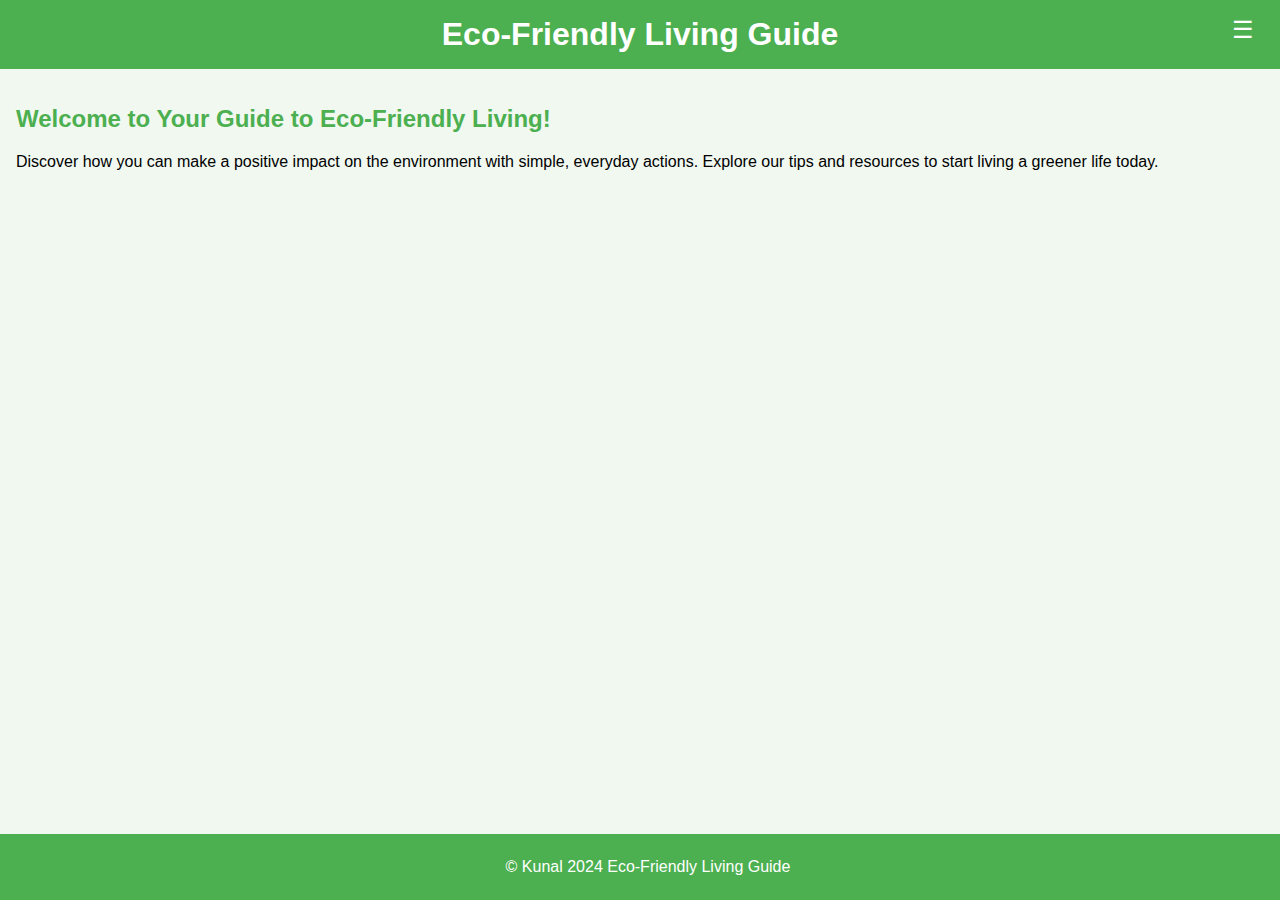
<file: index.html>
<!DOCTYPE html>
<html lang="en">
<head>
    <meta charset="UTF-8">
    <meta name="viewport" content="width=device-width, initial-scale=1.0">
    <title>Eco-Friendly Living Guide</title>
    <link rel="stylesheet" href="styles.css">
</head>
<body>
    <header>
        <h1>Eco-Friendly Living Guide</h1>
        <button id="navToggle" class="nav-toggle">☰</button>
        <nav id="slideNav" class="slide-nav">
            <ul>
                <li><a href="index.html">Home</a></li>
                <li><a href="reduce.html">Reduce</a></li>
                <li><a href="reuse.html">Reuse</a></li>
                <li><a href="recycle.html">Recycle</a></li>
                <li><a href="tips.html">Tips</a></li>
                <li><a href="resources.html">Resources</a></li>
            </ul>
        </nav>
    </header>
    <main>
        <section>
            <h2>Welcome to Your Guide to Eco-Friendly Living!</h2>
            <p>Discover how you can make a positive impact on the environment with simple, everyday actions. Explore our tips and resources to start living a greener life today.</p>
        </section>
    </main>
    <footer>
        <p>&copy; Kunal 2024 Eco-Friendly Living Guide</p>
    </footer>

    <script>
        document.getElementById('navToggle').addEventListener('click', function() {
            document.getElementById('slideNav').classList.toggle('open');
        });
    </script>
</body>
</html>
</file>
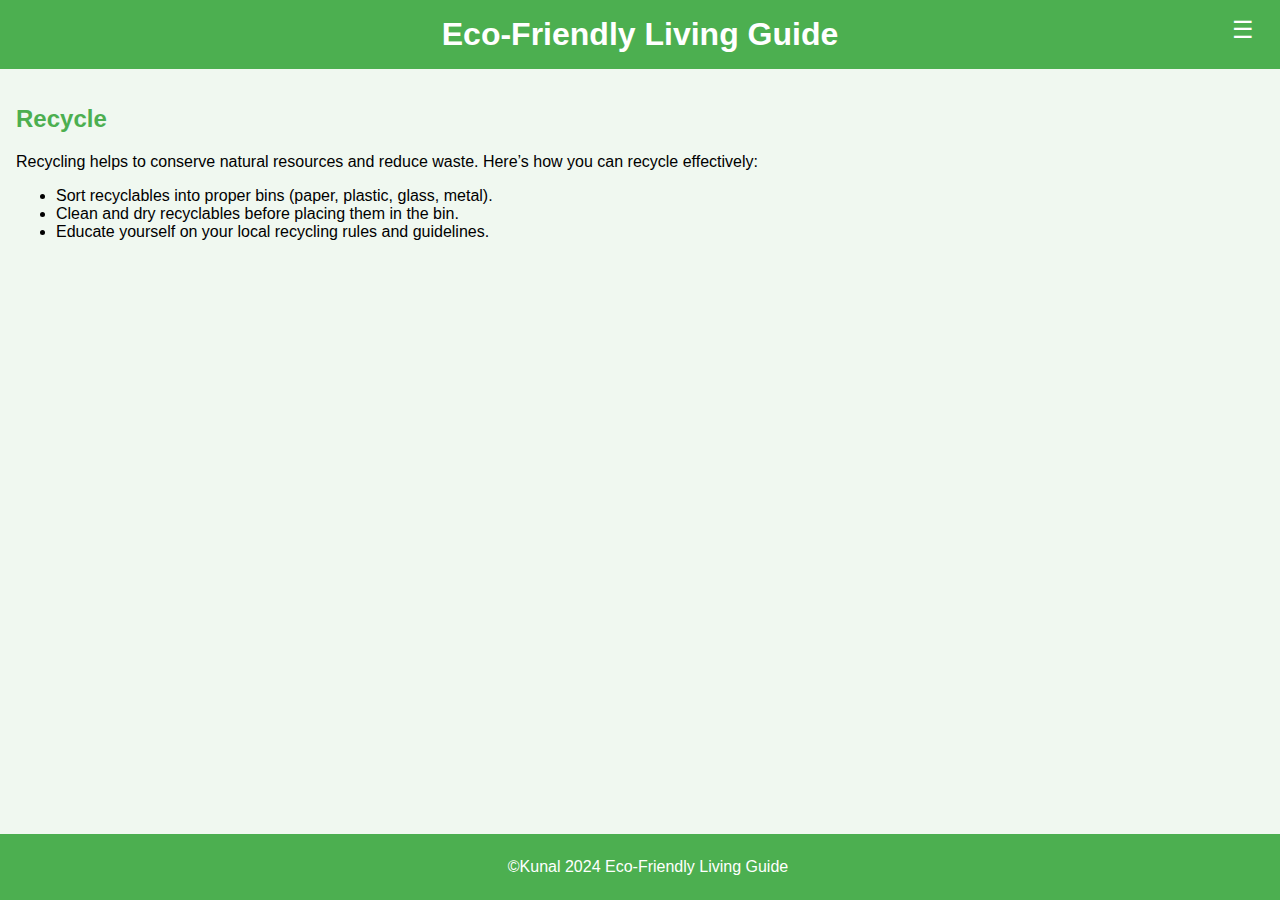
<file: recycle.html>
<!DOCTYPE html>
<html lang="en">
<head>
    <meta charset="UTF-8">
    <meta name="viewport" content="width=device-width, initial-scale=1.0">
    <title>Eco-Friendly Resources</title>
    <link rel="stylesheet" href="styles.css">
</head>
<body>
    <header>
        <h1>Eco-Friendly Living Guide</h1>
        <button id="navToggle" class="nav-toggle">☰</button>
        <nav id="slideNav" class="slide-nav">
            <ul>
                <li><a href="index.html">Home</a></li>
                <li><a href="reduce.html">Reduce</a></li>
                <li><a href="reuse.html">Reuse</a></li>
                <li><a href="recycle.html">Recycle</a></li>
                <li><a href="tips.html">Tips</a></li>
                <li><a href="resources.html">Resources</a></li>
            </ul>
        </nav>
    </header>
    <main>
        <section>
            <h2>Recycle</h2>
            <p>Recycling helps to conserve natural resources and reduce waste. Here’s how you can recycle effectively:</p>
            <ul>
                <li>Sort recyclables into proper bins (paper, plastic, glass, metal).</li>
                <li>Clean and dry recyclables before placing them in the bin.</li>
                <li>Educate yourself on your local recycling rules and guidelines.</li>
            </ul>
        </section>
    </main>
    <footer>
        <p>&copy;Kunal 2024 Eco-Friendly Living Guide</p>
    </footer>

    <script>
        document.getElementById('navToggle').addEventListener('click', function() {
            document.getElementById('slideNav').classList.toggle('open');
        });
    </script>

</body>
</html>
</file>
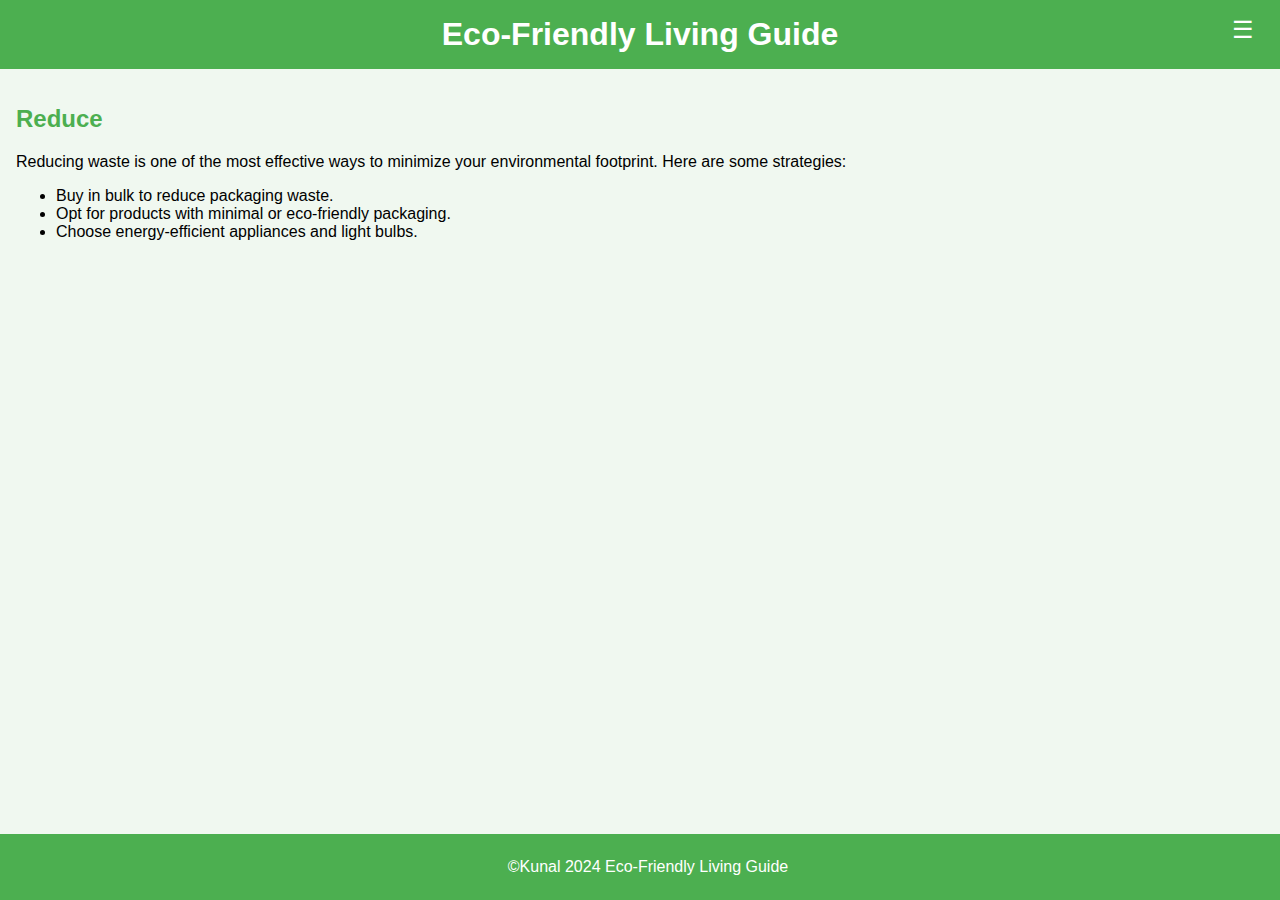
<file: reduce.html>
<!DOCTYPE html>
<html lang="en">
<head>
    <meta charset="UTF-8">
    <meta name="viewport" content="width=device-width, initial-scale=1.0">
    <title>Eco-Friendly Resources</title>
    <link rel="stylesheet" href="styles.css">
</head>
<body>
    <header>
        <h1>Eco-Friendly Living Guide</h1>
        <button id="navToggle" class="nav-toggle">☰</button>
        <nav id="slideNav" class="slide-nav">
            <ul>
                <li><a href="index.html">Home</a></li>
                <li><a href="reduce.html">Reduce</a></li>
                <li><a href="reuse.html">Reuse</a></li>
                <li><a href="recycle.html">Recycle</a></li>
                <li><a href="tips.html">Tips</a></li>
                <li><a href="resources.html">Resources</a></li>
            </ul>
        </nav>
    </header>
    <main>
        <section>
            <h2>Reduce</h2>
            <p>Reducing waste is one of the most effective ways to minimize your environmental footprint. Here are some strategies:</p>
            <ul>
                <li>Buy in bulk to reduce packaging waste.</li>
                <li>Opt for products with minimal or eco-friendly packaging.</li>
                <li>Choose energy-efficient appliances and light bulbs.</li>
            </ul>
        </section>
    </main>
    <footer>
        <p>&copy;Kunal 2024 Eco-Friendly Living Guide</p>
    </footer>

    <script>
        document.getElementById('navToggle').addEventListener('click', function() {
            document.getElementById('slideNav').classList.toggle('open');
        });
    </script>

</body>
</html>
</file>
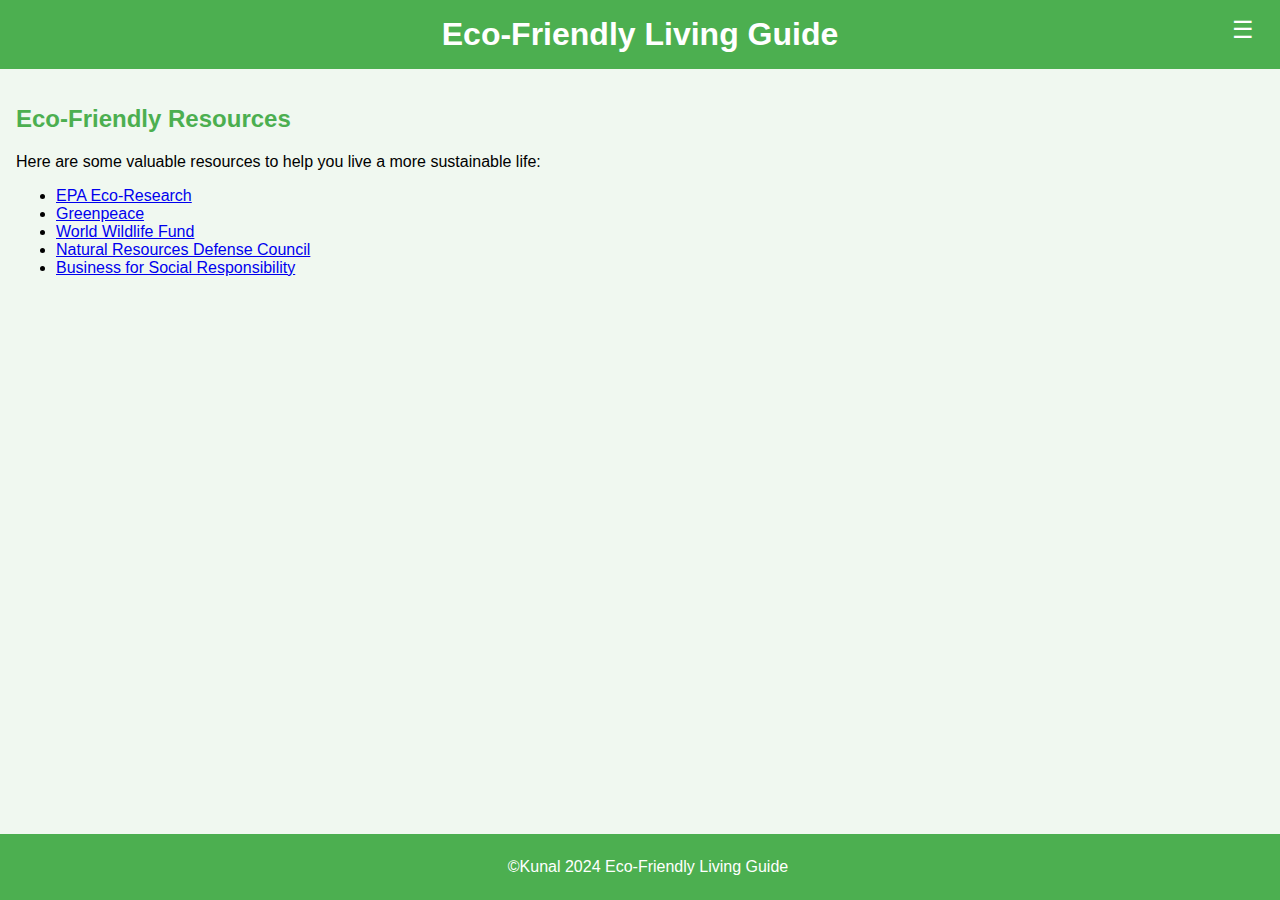
<file: resources.html>
<!DOCTYPE html>
<html lang="en">
<head>
    <meta charset="UTF-8">
    <meta name="viewport" content="width=device-width, initial-scale=1.0">
    <title>Eco-Friendly Resources</title>
    <link rel="stylesheet" href="styles.css">
</head>
<body>
    <header>
        <h1>Eco-Friendly Living Guide</h1>
        <button id="navToggle" class="nav-toggle">☰</button>
        <nav id="slideNav" class="slide-nav">
            <ul>
                <li><a href="index.html">Home</a></li>
                <li><a href="reduce.html">Reduce</a></li>
                <li><a href="reuse.html">Reuse</a></li>
                <li><a href="recycle.html">Recycle</a></li>
                <li><a href="tips.html">Tips</a></li>
                <li><a href="resources.html">Resources</a></li>
            </ul>
        </nav>
    </header>
    <main>
        <section>
            <h2>Eco-Friendly Resources</h2>
            <p>Here are some valuable resources to help you live a more sustainable life:</p>
            <ul>
                <li><a href="https://www.epa.gov/eco-research">EPA Eco-Research</a></li>
                <li><a href="https://www.greenpeace.org/">Greenpeace</a></li>
                <li><a href="https://www.worldwildlife.org/">World Wildlife Fund</a></li>
                <li><a href="https://www.nrdc.org/">Natural Resources Defense Council</a></li>
                <li><a href="https://www.bsr.org/en/">Business for Social Responsibility</a></li>
            </ul>
        </section>
    </main>
    <footer>
        <p>&copy;Kunal 2024 Eco-Friendly Living Guide</p>
    </footer>

    <script>
        document.getElementById('navToggle').addEventListener('click', function() {
            document.getElementById('slideNav').classList.toggle('open');
        });
    </script>

</body>
</html>
</file>
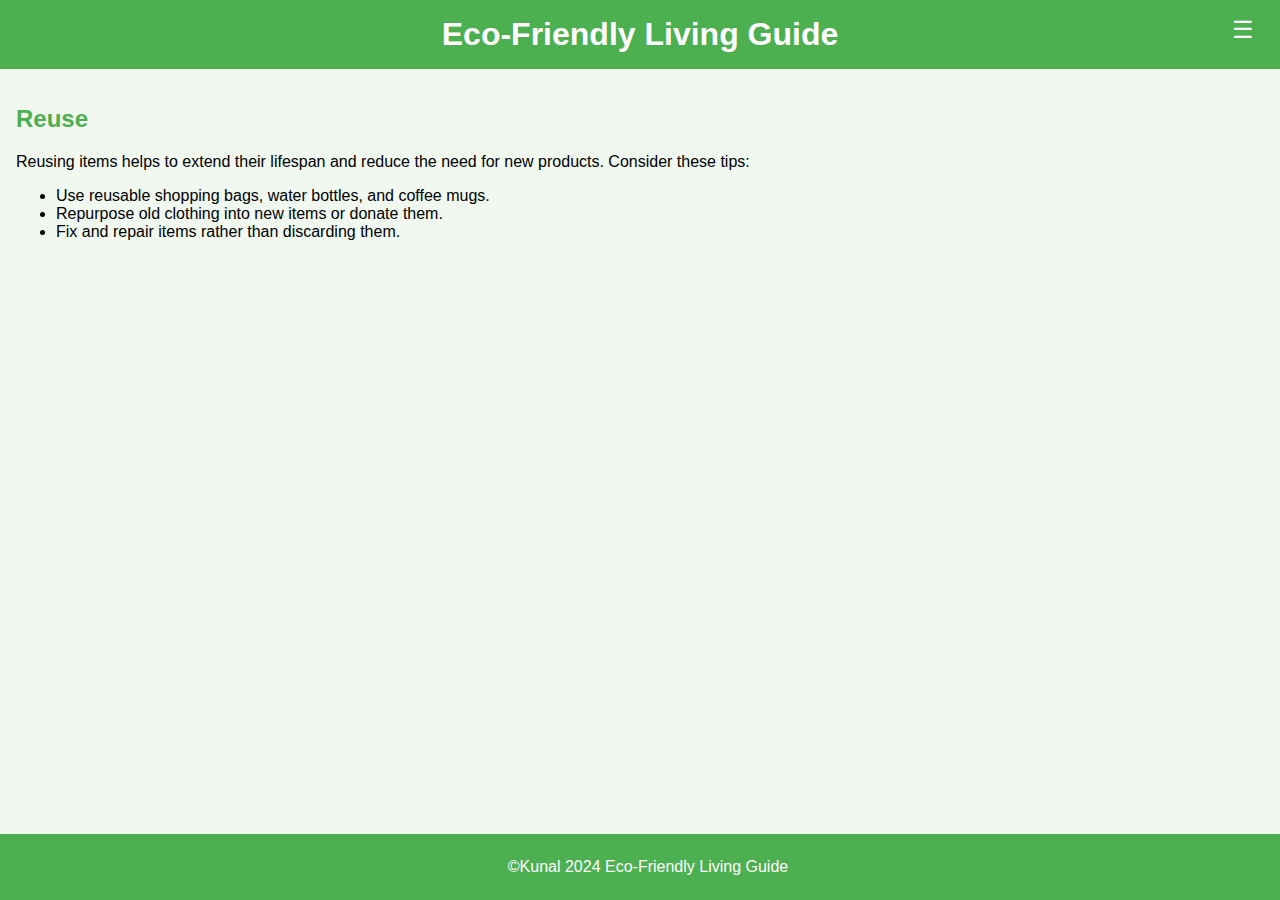
<file: reuse.html>
<!DOCTYPE html>
<html lang="en">
<head>
    <meta charset="UTF-8">
    <meta name="viewport" content="width=device-width, initial-scale=1.0">
    <title>Eco-Friendly Resources</title>
    <link rel="stylesheet" href="styles.css">
</head>
<body>
    <header>
        <h1>Eco-Friendly Living Guide</h1>
        <button id="navToggle" class="nav-toggle">☰</button>
        <nav id="slideNav" class="slide-nav">
            <ul>
                <li><a href="index.html">Home</a></li>
                <li><a href="reduce.html">Reduce</a></li>
                <li><a href="reuse.html">Reuse</a></li>
                <li><a href="recycle.html">Recycle</a></li>
                <li><a href="tips.html">Tips</a></li>
                <li><a href="resources.html">Resources</a></li>
            </ul>
        </nav>
    </header>
    <main>
        <section>
            <h2>Reuse</h2>
            <p>Reusing items helps to extend their lifespan and reduce the need for new products. Consider these tips:</p>
            <ul>
                <li>Use reusable shopping bags, water bottles, and coffee mugs.</li>
                <li>Repurpose old clothing into new items or donate them.</li>
                <li>Fix and repair items rather than discarding them.</li>
            </ul>
        </section>
    </main>
    <footer>
        <p>&copy;Kunal 2024 Eco-Friendly Living Guide</p>
    </footer>

    <script>
        document.getElementById('navToggle').addEventListener('click', function() {
            document.getElementById('slideNav').classList.toggle('open');
        });
    </script>

</body>
</html>
</file>
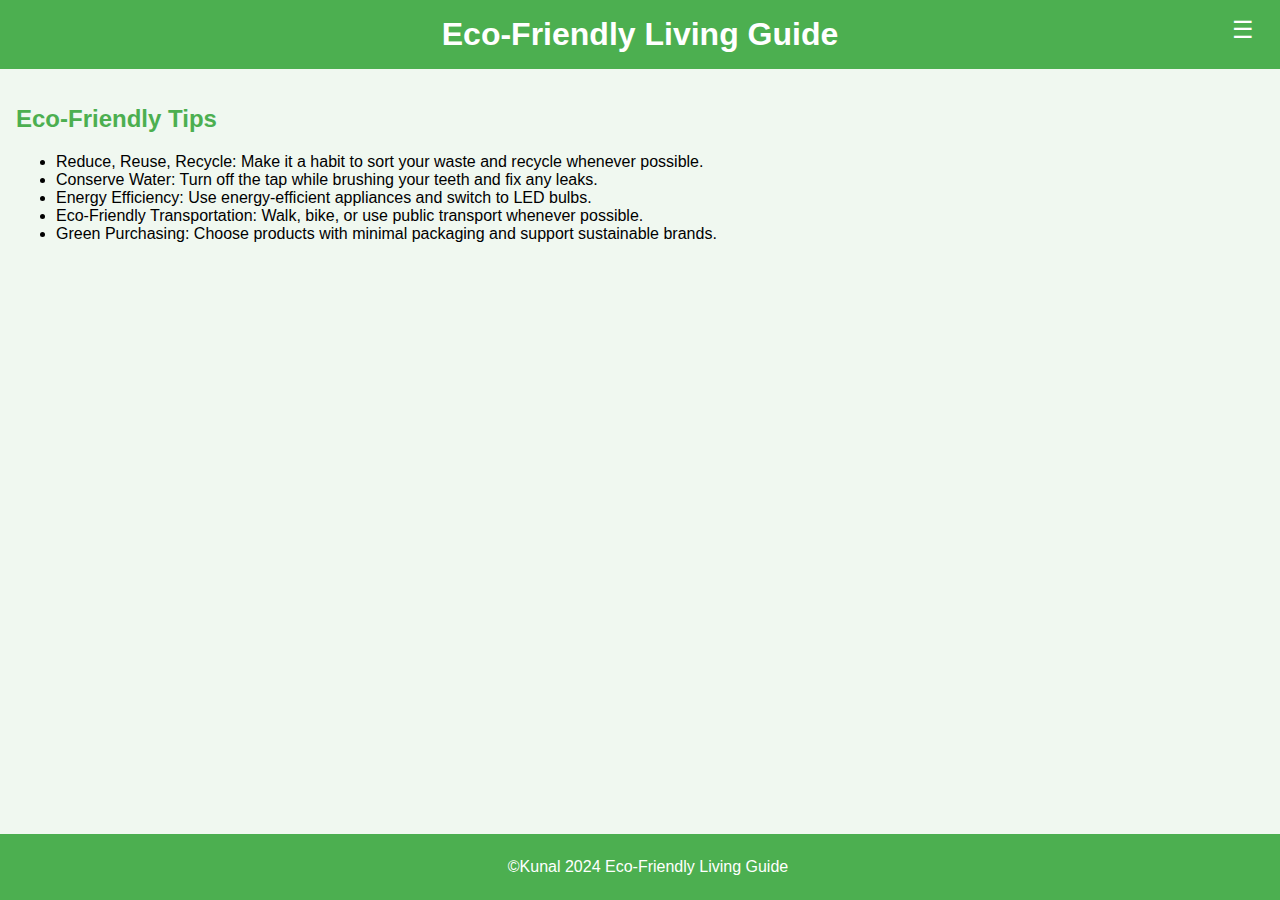
<file: tips.html>
<!DOCTYPE html>
<html lang="en">
<head>
    <meta charset="UTF-8">
    <meta name="viewport" content="width=device-width, initial-scale=1.0">
    <title>Eco-Friendly Tips</title>
    <link rel="stylesheet" href="styles.css">
</head>
<body>
    <header>
        <h1>Eco-Friendly Living Guide</h1>
        <button id="navToggle" class="nav-toggle">☰</button>
        <nav id="slideNav" class="slide-nav">
            <ul>
                <li><a href="index.html">Home</a></li>
                <li><a href="reduce.html">Reduce</a></li>
                <li><a href="reuse.html">Reuse</a></li>
                <li><a href="recycle.html">Recycle</a></li>
                <li><a href="tips.html">Tips</a></li>
                <li><a href="resources.html">Resources</a></li>
            </ul>
        </nav>
    </header>
    <main>
        <section>
            <h2>Eco-Friendly Tips</h2>
            <ul>
                <li>Reduce, Reuse, Recycle: Make it a habit to sort your waste and recycle whenever possible.</li>
                <li>Conserve Water: Turn off the tap while brushing your teeth and fix any leaks.</li>
                <li>Energy Efficiency: Use energy-efficient appliances and switch to LED bulbs.</li>
                <li>Eco-Friendly Transportation: Walk, bike, or use public transport whenever possible.</li>
                <li>Green Purchasing: Choose products with minimal packaging and support sustainable brands.</li>
            </ul>
        </section>
    </main>
    <footer>
        <p>&copy;Kunal 2024 Eco-Friendly Living Guide</p>
    </footer>

    <script>
        document.getElementById('navToggle').addEventListener('click', function() {
            document.getElementById('slideNav').classList.toggle('open');
        });
    </script>

</body>
</html>
</file>
<file: styles.css>
body {
    font-family: Arial, sans-serif;
    margin: 0;
    padding: 0;
    background-color: #f0f8f0;
}

header {
    background-color: #4CAF50;
    color: white;
    padding: 1rem;
    text-align: center;
}

header h1 {
    margin: 0;
}


.nav-toggle {
    position: absolute;
    top: 15px;
    right: 20px;
    background: none;
    border: none;
    color: white;
    font-size: 24px;
    cursor: pointer;
}

.slide-nav {
    position: fixed;
    top: 0;
    left: -250px;
    width: 250px;
    height: 100%;
    background-color: #333;
    overflow-x: hidden;
    transition: 0.3s;
    padding-top: 60px;
}

.slide-nav ul {
    list-style-type: none;
    padding: 0;
}

.slide-nav ul li {
    padding: 8px 16px;
}

.slide-nav ul li a {
    color: white;
    text-decoration: none;
    display: block;
}

.slide-nav ul li a:hover {
    background-color: #575757;
}

.slide-nav.open {
    left: 0;
}

nav ul {
    list-style-type: none;
    padding: 0;
}

nav ul li {
    display: inline;
    margin: 0 1rem;
}

nav ul li a {
    color: white;
    text-decoration: none;
}

nav ul li a:hover {
    text-decoration: underline;
}

main {
    padding: 1rem;
}

footer {
    background-color: #4CAF50;
    color: white;
    text-align: center;
    padding: 0.5rem;
    position: fixed;
    width: 100%;
    bottom: 0;
}

h2 {
    color: #4CAF50;
}


/* Responsive styling */
@media (max-width: 768px) {
    .nav-toggle {
        font-size: 20px;
        top: 10px;
        right: 15px;
    }

    .slide-nav {
        width: 200px;
    }

    .slide-nav ul li {
        padding: 6px 12px;
    }

    main {
        padding: 12px;
    }
}

@media (max-width: 480px) {
    .nav-toggle {
        font-size: 18px;
        top: 8px;
        right: 10px;
    }

    .slide-nav {
        width: 180px;
    }

    .slide-nav ul li {
        padding: 4px 10px;
    }

    main {
        padding: 10px;
    }
}
</file>
